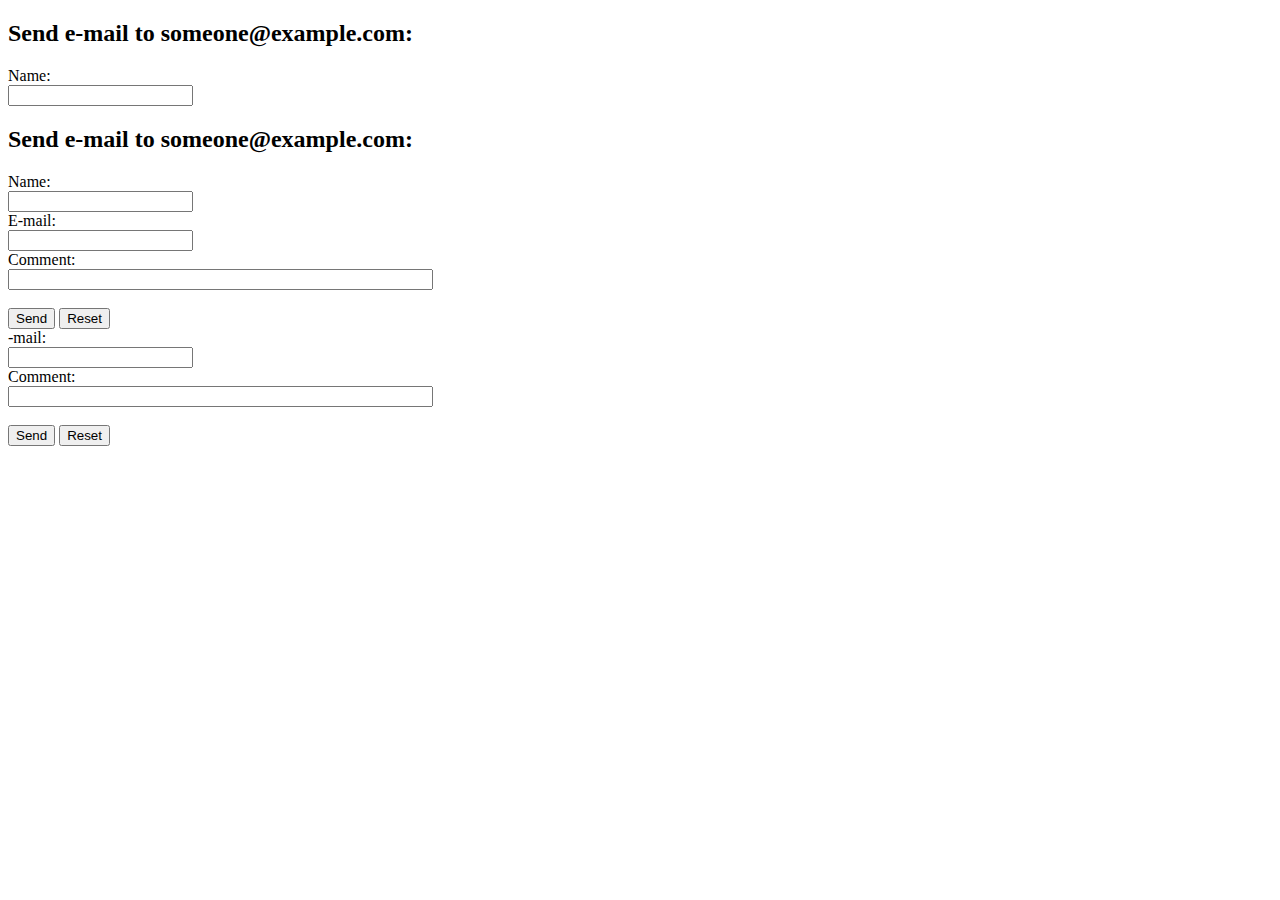
<file: email.html>
<!DOCTYPE html>
<html>
<body>

<h2>Send e-mail to someone@example.com:</h2>

<form" method="post" enctype="text/plain">
Name:<br>
<input type="text" name="name"><br>
<!DOCTYPE html>
<html>
<body>

<h2>Send e-mail to someone@example.com:</h2>

<form action="mailto:sujonrana602@gmail.com" method="post" enctype="text/plain">
Name:<br>
<input type="text" name="name"><br>
E-mail:<br>
<input type="text" name="mail"><br>
Comment:<br>
<input type="text" name="comment" size="50"><br><br>
<input type="submit" value="Send">
<input type="reset" value="Reset">
</form>

</body>
</html>
-mail:<br>
<input type="text" name="mail"><br>
Comment:<br>
<input type="text" name="comment" size="50"><br><br>
<input type="submit" value="Send">
<input type="reset" value="Reset">
</form>

</body>
</html>
</file>
